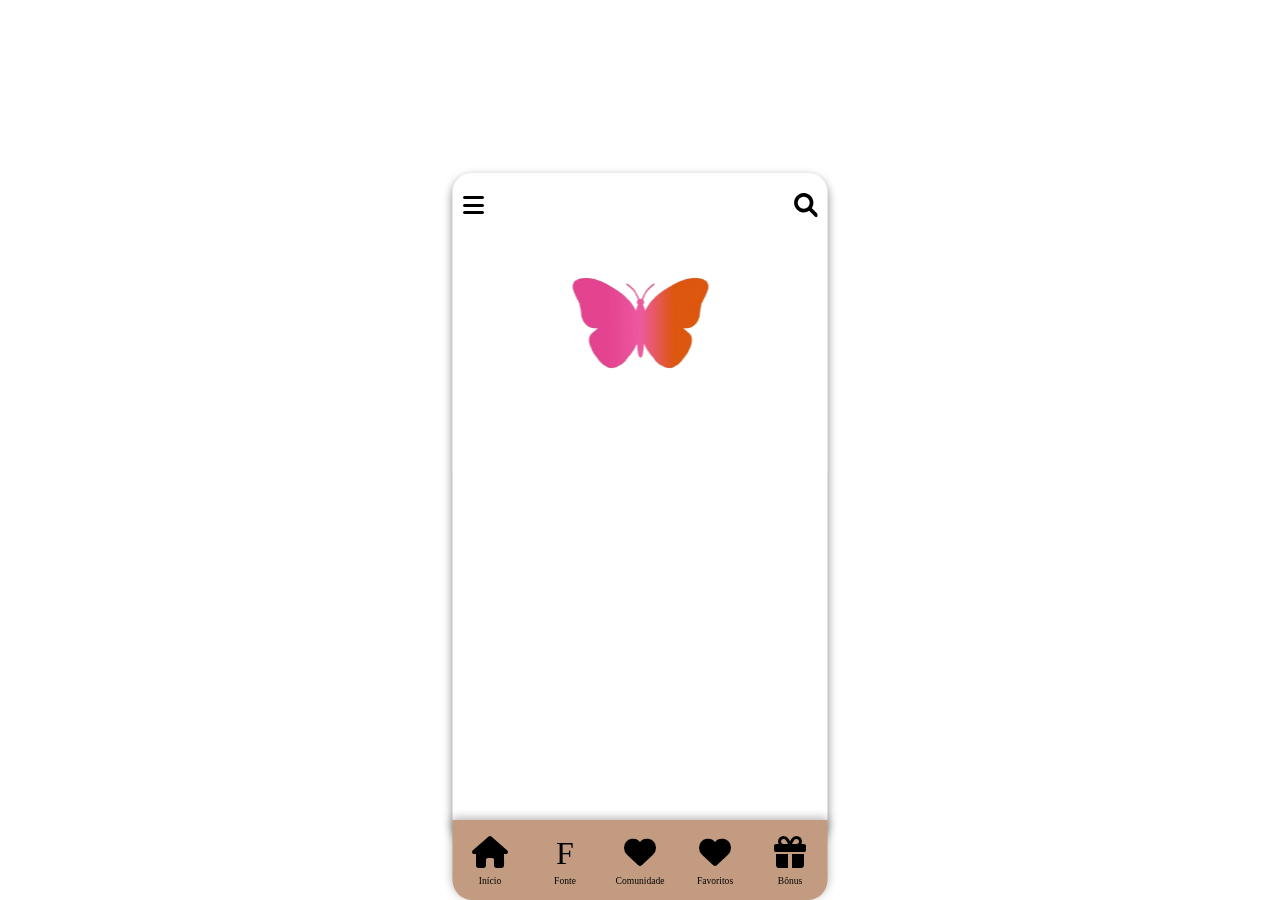
<file: index.html>
<!DOCTYPE html>
<html lang="pt-br">
<head>
    <meta charset="UTF-8">
    <meta name="viewport" content="width=device-width, initial-scale=1.0">
    <title>KFS-BETA</title>
    
    <!-- Link para Font Awesome -->
    <link rel="stylesheet" href="https://cdnjs.cloudflare.com/ajax/libs/font-awesome/6.0.0-beta3/css/all.min.css">
    
    <!-- Link para o Swiper CSS -->
    <link rel="stylesheet" href="https://unpkg.com/swiper/swiper-bundle.min.css">
    
    <style>
        /* Estilo do corpo */
        body {
            background-color: white;
            margin: 0;
        }

        /* Estilo do retângulo vertical */
        .vertical-rectangle {
            position: fixed;
            bottom: 60px;
            left: 50%;
            transform: translateX(-50%);
            width: 375px;
            height: 667px;
            background-color: white;
            z-index: 1;
            border-radius: 20px;
            box-shadow: 0px 4px 10px rgba(0, 0, 0, 0.5);
            overflow: hidden;
        }

        /* Estilo do slideshow */
        .swiper-container {
            width: 100%;
            height: 300px;
            position: relative;
            z-index: 0;
        }

        /* Estilo do slide */
        .swiper-slide {
            display: flex;
            justify-content: center;
            align-items: center;
            background-color: white;
        }

        /* Estilo da imagem dentro do slide */
        .swiper-slide img {
            max-width: 100%;
            max-height: 100%;
            object-fit: contain;
        }

        /* Estilo do ícone da lupa */
        .search-icon {
            position: absolute;
            top: 20px; /* Aumentado para 20px */
            right: 10px;
            font-size: 24px;
            color: #000;
            cursor: pointer;
            z-index: 10;
        }

        /* Estilo do ícone do menu hamburguer */
        .menu-icon {
            position: absolute;
            top: 20px; /* Aumentado para 20px */
            left: 10px;
            font-size: 24px;
            color: #000;
            cursor: pointer;
            z-index: 10;
        }

        /* Estilo para a barra lateral */
        .sidebar {
            height: 100%;
            width: 0;
            position: fixed;
            top: 0;
            left: 0;
            background-color: #c39b80;
            overflow-x: hidden;
            transition: 0.5s;
            padding-top: 60px;
            z-index: 20;
        }

        .sidebar a {
            padding: 10px 15px;
            text-decoration: none;
            font-size: 20px;
            color: white;
            display: block;
            transition: 0.3s;
        }

        .sidebar a:hover {
            background-color: #ffffff;
            color: #c39b80;
        }

        /* Estilo para fechar a barra lateral */
        .sidebar .closebtn {
            position: absolute;
            top: 0;
            right: 25px;
            font-size: 36px;
            margin-left: 50px;
        }

        /* Estilo para a barra de navegação */
        .navbar {
            display: flex;
            justify-content: space-around;
            align-items: center;
            background-color: #c39b80;
            padding: 10px 0;
            position: fixed;
            bottom: 0;
            left: 50%;
            transform: translateX(-50%);
            width: 375px;
            height: 60px;
            z-index: 2;
            border-radius: 0 0 20px 20px;
            box-shadow: 0px -2px 10px rgba(0, 0, 0, 0.3);
        }

        /* Estilo do ícone na barra de navegação */
        .navbar-item {
            flex: 1;
            text-align: center;
        }

        .navbar-item a {
            display: block;
            color: black;
            text-decoration: none;
            font-size: 2rem;
            padding: 5px;
            border-radius: 8px;
            transition: background-color 0.3s ease, color 0.3s ease;
        }

        /* Estilo ao passar o mouse sobre o botão */
        .navbar-item a:hover {
            background-color: #ffffff; /* Cor de fundo ao passar o mouse */
            color: #c39b80; /* Cor do ícone/texto ao passar o mouse */
        }

        .navbar-item .icon-name {
            display: block;
            font-size: 0.6rem;
            margin-top: 3px;
        }
    </style>
</head>
<body>

    <!-- Barra lateral -->
    <div id="mySidebar" class="sidebar">
        <a href="javascript:void(0)" class="closebtn" onclick="closeNav()">&times;</a>
        <a href="#">Opção 1</a>
        <a href="#">Opção 2</a>
        <a href="#">Opção 3</a>
        <a href="#">Opção 4</a>
    </div>

    <!-- Retângulo vertical -->
    <div class="vertical-rectangle">
        <!-- Ícone de menu hamburguer -->
        <i class="fas fa-bars menu-icon" onclick="openNav()"></i>

        <!-- Slideshow -->
        <div class="swiper-container">
            <div class="swiper-wrapper">
                <div class="swiper-slide"><img src="logo.png" alt="Logo"></div>
                <div class="swiper-slide"><img src="logo.png" alt="Logo"></div>
                <div class="swiper-slide"><img src="logo.png" alt="Logo"></div>
            </div>
            <!-- Ícone da lupa -->
            <i class="fas fa-search search-icon"></i>
        </div>
    </div>

    <!-- Barra de navegação inferior -->
    <div class="navbar">
        <div class="navbar-item"><a href="#"><i class="fas fa-home"></i><span class="icon-name">Início</span></a></div>
        <div class="navbar-item"><a href="#"><span class="icon-f">F</span><span class="icon-name">Fonte</span></a></div>
        <div class="navbar-item">
            <a href="#"><i class="fas fa-heart"></i><span class="icon-name">Comunidade</span></a>
        </div>
        <div class="navbar-item"><a href="#"><i class="fas fa-heart"></i><span class="icon-name">Favoritos</span></a></div>
        <div class="navbar-item"><a href="#"><i class="fas fa-gift"></i><span class="icon-name">Bônus</span></a></div>
    </div>

    <!-- Link para o Swiper JS -->
    <script src="https://unpkg.com/swiper/swiper-bundle.min.js"></script>
    <script>
        // Inicializando o Swiper
        const swiper = new Swiper('.swiper-container', {
            loop: true,
            autoplay: {
                delay: 3000,
                disableOnInteraction: false,
            },
            pagination: {
                el: '.swiper-pagination',
                clickable: true,
            },
        });

        // Funções para abrir e fechar a barra lateral
        function openNav() {
            document.getElementById("mySidebar").style.width = "250px";
        }

        function closeNav() {
            document.getElementById("mySidebar").style.width = "0";
        }
    </script>
</body>
</html>
</file>
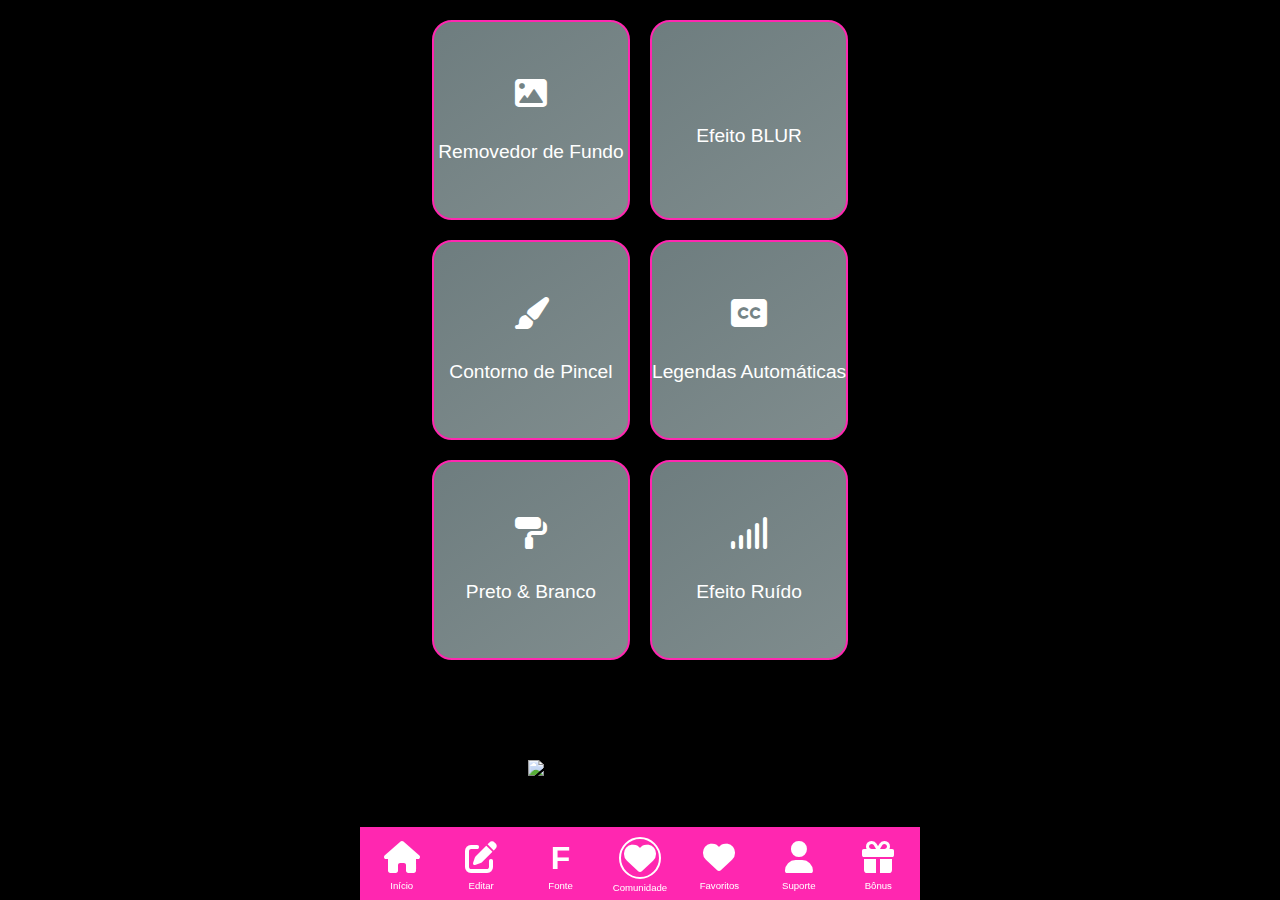
<file: editar.html>
<!DOCTYPE html>
<html lang="pt-br">
<head>
    <meta charset="UTF-8">
    <meta name="viewport" content="width=device-width, initial-scale=1.0">
    <title>APP-BETA</title>
    <!-- Link para Font Awesome -->
    <link rel="stylesheet" href="https://cdnjs.cloudflare.com/ajax/libs/font-awesome/6.0.0-beta3/css/all.min.css">
    <link rel="stylesheet" href="editar.css"> <!-- Link para o CSS externo -->
    <script>
        // Função para clicar no input de upload quando o bloco for clicado
        function uploadImage() {
            document.getElementById('imageUpload').click();
        }

        // Função para manipular o upload do arquivo e chamar a API de remoção de fundo
        async function handleFileUpload(event) {
            const file = event.target.files[0];
            if (file) {
                try {
                    const formData = new FormData();
                    formData.append("image_file", file);

                    const response = await fetch("https://api.remove.bg/v1.0/removebg", {
                        method: "POST",
                        headers: {
                            "X-Api-Key": "JJnQFKKJaXPRMrpi4e7zMyyh" // Chave da API
                        },
                        body: formData
                    });

                    if (response.ok) {
                        const blob = await response.blob();
                        const url = URL.createObjectURL(blob);
                        document.getElementById('outputImage').src = url; // Exibe a imagem com o fundo removido
                        alert("Fundo removido com sucesso!");
                    } else {
                        const errorText = await response.text();
                        alert("Erro ao remover o fundo: " + errorText);
                    }
                } catch (error) {
                    alert("Erro na comunicação com a API: " + error);
                }
            }
        }
    </script>
</head>
<body>
    <!-- Conteúdo principal -->
    <div class="container">
        <div class="bloco" onclick="uploadImage()">
            <i class="fas fa-image"></i><br>
            Removedor de Fundo
        </div>
        <div class="bloco">
            <i class="fas fa-blur"></i><br>
            Efeito BLUR
        </div>
        <div class="bloco">
            <i class="fas fa-paint-brush"></i><br>
            Contorno de Pincel
        </div>
        <div class="bloco">
            <i class="fas fa-closed-captioning"></i><br>
            Legendas Automáticas
        </div>
        <div class="bloco">
            <i class="fas fa-paint-roller"></i><br>
            Preto & Branco
        </div>
        <div class="bloco">
            <i class="fas fa-signal"></i><br>
            Efeito Ruído
        </div>
    </div>

    <!-- Input oculto para upload de imagem -->
    <input type="file" id="imageUpload" style="display: none;" accept="image/*" onchange="handleFileUpload(event)">

    <!-- Exibição da imagem com fundo removido -->
    <img id="outputImage" alt="Imagem com fundo removido" style="display: block; margin: 20px auto; max-width: 100%;"/>

    <!-- Barra de navegação inferior -->
    <div class="navbar">
        <div class="navbar-item"><a href="#"><i class="fas fa-home"></i><span class="icon-name">Início</span></a></div>
        <div class="navbar-item"><a href="editar.html"><i class="fas fa-edit"></i><span class="icon-name">Editar</span></a></div>
        <div class="navbar-item"><a href="#"><span class="icon-f">F</span><span class="icon-name">Fonte</span></a></div>
        <div class="navbar-item"><a href="#"><i class="fas fa-heart icon-heart-circle"></i><span class="icon-name">Comunidade</span></a></div>
        <div class="navbar-item"><a href="#"><i class="fas fa-heart"></i><span class="icon-name">Favoritos</span></a></div>
        <div class="navbar-item"><a href="#"><i class="fas fa-user"></i><span class="icon-name">Suporte</span></a></div>
        <div class="navbar-item"><a href="#"><i class="fas fa-gift"></i><span class="icon-name">Bônus</span></a></div>
    </div>
</body>
</html>
</file>
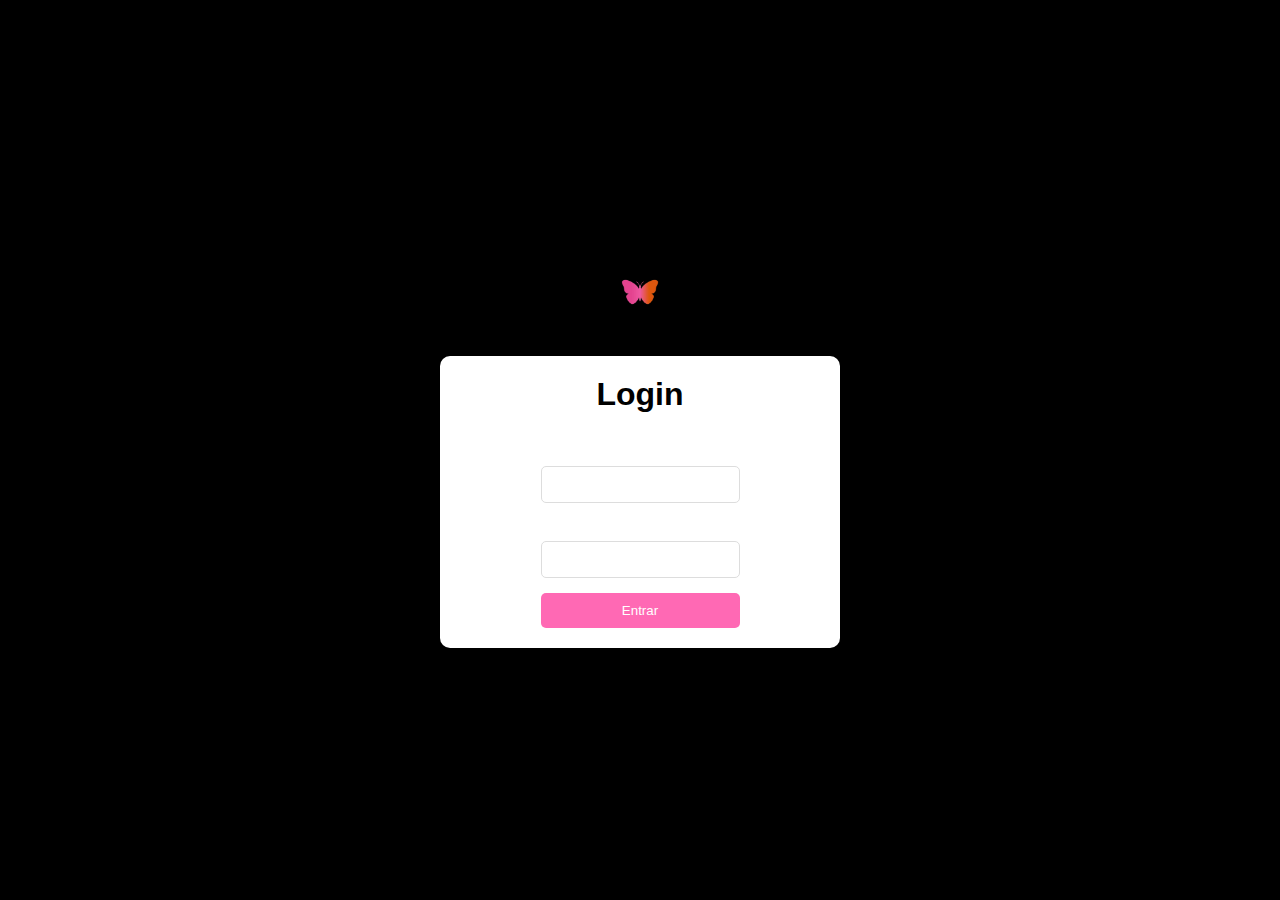
<file: login.html>
<!DOCTYPE html>
<html lang="pt-br">
<head>
    <meta charset="UTF-8">
    <meta name="viewport" content="width=device-width, initial-scale=1.0">
    <title>KFS-BETA</title>
    <link rel="stylesheet" href="styles.css"> <!-- Link para o CSS externo -->
    <link rel="stylesheet" href="login.css"> <!-- Link para o CSS de login -->
</head>
<body>
    <div class="top-header">
        <img src="logo.png" alt="Logo" class="logo">
    </div>

    <!-- Conteúdo principal -->
    <div class="container">
        <h1>Login</h1>
        <form class="login-form" id="loginForm" onsubmit="return validateForm()">
            <label for="email">E-mail:</label>
            <input type="email" id="email" name="email" required>

            <label for="password">Senha:</label>
            <input type="password" id="password" name="password" required>

            <button type="submit">Entrar</button>
        </form>
        <p id="error-message" style="color: red; display: none;"></p> <!-- Mensagem de erro -->
    </div>

    <script>
        function validateForm() {
            const email = document.getElementById('email').value;
            const password = document.getElementById('password').value;
            const errorMessage = document.getElementById('error-message');

            // Exemplo simples de verificação de senha
            const validPassword = "senha123"; // Defina a senha correta aqui

            if (password !== validPassword) {
                errorMessage.textContent = "Senha incorreta. Tente novamente.";
                errorMessage.style.display = "block";
                return false; // Impede o envio do formulário
            }

            // Se a senha estiver correta, redireciona para index.html
            errorMessage.style.display = "none";
            window.location.href = "index.html"; // Redireciona para index.html
            return false; // Impede o envio do formulário
        }
    </script>
</body>
</html>
</file>
<file: login.css>
body {
    font-family: Arial, sans-serif;
    margin: 0;
    padding: 0;
    display: flex;
    flex-direction: column;
    align-items: center;
    justify-content: center;
    height: 100vh;
    background-color: black; /* Fundo preto */
    color: white; /* Texto em branco para melhor contraste */
}

.top-header {
    margin-bottom: 20px;
    text-align: center;
}

.logo {
    width: 80px; /* Ajuste conforme necessário */
}

.container {
    width: 90%; /* Para telas de celular */
    max-width: 400px; /* Limita a largura em telas maiores */
    background-color: white; /* Fundo do container */
    border-radius: 10px;
    box-shadow: 0 2px 10px rgba(0, 0, 0, 0.1);
    padding: 20px;
    text-align: center;
}

h1 {
    margin-bottom: 20px;
    color: black; /* Muda a cor do título para preto */
}

.login-form {
    display: flex;
    flex-direction: column;
}

label {
    margin-bottom: 5px;
    text-align: left;
}

input {
    margin-bottom: 15px;
    padding: 10px;
    border: 1px solid #ddd;
    border-radius: 5px;
}

button {
    padding: 10px;
    background-color: #ff69b4; /* Cor rosa */
    color: white;
    border: none;
    border-radius: 5px;
    cursor: pointer;
}

button:hover {
    background-color: #ff1493; /* Cor ao passar o mouse */
}
</file>
<file: editar.css>
/* Reset básico */
* {
    margin: 0;
    padding: 0;
    box-sizing: border-box;
}

/* Configurações básicas do corpo */
body {
    font-family: 'Helvetica Neue', Arial, sans-serif;
    background-color: #000;
    display: flex;
    flex-direction: column;
    min-height: 100vh;
    overflow-y: auto;
}

/* Novo container para a logo e opções no topo */
.top-header {
    display: flex;
    flex-direction: column;
    align-items: center;
    padding-top: 80px; /* Espaçamento superior para a logo */
    width: 100%;
}

/* Estilo para a logo */
.logo {
    max-width: 300px; /* Ajuste o tamanho máximo da logo conforme necessário */
    margin-bottom: 1px; /* Espaçamento entre a logo e as opções */
}

/* Opções no topo com retângulos menores alinhados horizontalmente */
.top-options {
    display: flex;
    justify-content: center;
    align-items: center;
    gap: 1px; /* Espaçamento entre as opções */
    background-color: transparent; /* Fundo transparente */
    padding: 1px 0; /* Espaço interno reduzido */
    margin-bottom: 20px; /* Espaçamento abaixo das opções para os blocos */
}

/* Estilo dos retângulos das opções */
.option-rectangle {
    background-color: transparent; /* Remover fundo preto */
    border: 2px solid #808080; /* Borda cinza */
    color: #808080; /* Letras cinzas */
    padding: 0px 10px; /* Ajustar o padding */
    border-radius: 12px; /* Bordas arredondadas */
    font-size: 0.7rem; /* Tamanho menor do texto */
    text-align: center;
}

.option-rectangle a {
    color: #808080; /* Texto dentro dos links também cinza */
    text-decoration: none;
}

.option-rectangle:hover, .option-rectangle:active {
    background-color: #DE570E; /* Cor laranja atualizada */
}

.option-rectangle:hover a, .option-rectangle:active a {
    color: white; /* Letras brancas ao passar o mouse */
}

/* Espaçamento entre opções e blocos */
.container {
    display: grid;
    grid-template-columns: repeat(2, 1fr); /* 2 colunas */
    gap: 20px; /* Espaçamento entre os blocos */
    padding: 20px; /* Espaço ao redor dos blocos */
    max-width: 560px; /* Largura máxima do container igual à barra */
    margin: 0 auto; /* Centralizar horizontalmente */
    margin-bottom: 60px; /* Espaçamento adicional para a barra inferior */
}

/* Blocos */
.bloco {
    background: linear-gradient(145deg, #6e7d7f, #7f8c8d);
    color: white;
    text-align: center;
    height: 200px; /* Altura fixa para todos os blocos */
    border-radius: 20px; /* Bordas arredondadas */
    border: 2px solid #FF27B0;
    box-shadow: 0 4px 8px rgba(0, 0, 0, 0.3); /* Sombra reduzida */
    font-size: 1.2rem; /* Tamanho do texto ajustado */
    transition: all 0.3s ease;
    display: flex;
    flex-direction: column; /* Para empilhar ícone e texto */
    justify-content: center;
    align-items: center;
}

/* Alteração ao passar o mouse */
.bloco:hover, .bloco:active {
    transform: scale(1.05);
    box-shadow: 0 6px 15px rgba(0, 0, 0, 0.4);
}

/* Ícones dos blocos */
.bloco i {
    font-size: 2rem; /* Tamanho do ícone */
    margin-bottom: 10px; /* Espaçamento abaixo do ícone */
}

/* Barra de navegação inferior */
.navbar {
    background-color: #FF27B0;
    padding: 2px;
    display: flex;
    justify-content: space-around;
    align-items: center;
    border-top: 3px solid #FF27B0;
    box-shadow: 0 -3px 40px rgba(0, 0, 0, 0.5);
    position: fixed;
    width: 100%;
    max-width: 560px; /* Mesma largura máxima dos blocos */
    bottom: 0;
    left: 50%;
    transform: translateX(-50%);
    z-index: 2;
}

/* Outros ajustes */
.navbar-item {
    flex: 1;
    text-align: center;
    margin: 0 5px; /* Margem reduzida */
}

.navbar-item a {
    display: block;
    color: white;
    text-decoration: none;
    font-size: 2rem; /* Tamanho menor dos ícones */
    padding: 5px; /* Reduzindo o padding */
    border-radius: 8px; /* Bordas mais arredondadas */
    transition: background-color 0.3s ease, transform 0.3s ease;
}

.navbar-item a:hover, .navbar-item a:active {
    background-color: #e0489b;
    transform: scale(1.1);
}

.navbar-item .icon-name {
    display: block;
    font-size: 0.6rem; /* Tamanho menor do texto abaixo dos ícones */
    margin-top: 3px; /* Margem menor entre ícone e texto */
}

/* Ícone "F" sem círculo */
.icon-f {
    font-weight: bold;
}

/* Ícone de coração com círculo */
.icon-heart-circle {
    border: 2px solid white;
    padding: 3px; /* Padding menor para ajustar ao ícone reduzido */
    border-radius: 50%;
}

/* Ícone de pesquisa no topo */
.top-nav {
    display: flex;
    justify-content: center; /* Centralizar a lupa */
    align-items: center;
    background-color: transparent; /* Fundo transparente */
    padding: 10px; /* Padding original */
    position: fixed;
    top: 0;
    right: 0;
    width: 5px; /* Largura original */
    height: 30px; /* Altura original */
    z-index: 3; /* Acima das opções no topo */
    border-radius: 50%; /* Bordas arredondadas */
}

.search-icon-top a {
    color: white;
    text-decoration: none;
}

.search-icon-top i {
    font-size: 1.2rem; /* Tamanho original da lupa */
}
</file>
<file: styles.css>
/* Reset básico */
* {
    margin: 0;
    padding: 0;
    box-sizing: border-box;
}

/* Configurações básicas do corpo */
body {
    font-family: 'Helvetica Neue', Arial, sans-serif;
    background-color: #f0f8ff; /* Branco gelo */
    display: flex;
    flex-direction: column;
    min-height: 100vh;
    overflow-y: auto;
    justify-content: flex-end;
}

/* Estilo da barra de navegação inferior */
.navbar {
    background-color: #deb887; /* Cor madeira clara */
    padding: 2px;
    display: flex;
    justify-content: space-around;
    align-items: center;
    width: 100%;
    max-width: 560px; /* Mesma largura máxima dos blocos */
    box-shadow: 0 -3px 40px rgba(0, 0, 0, 0.5);
    position: fixed;
    bottom: 0;
    left: 50%;
    transform: translateX(-50%);
    z-index: 2;
}

.navbar-item {
    flex: 1;
    text-align: center;
    margin: 0 5px;
}

.navbar-item a {
    display: block;
    color: black; /* Ícones em preto */
    text-decoration: none;
    font-size: 2rem; /* Tamanho menor dos ícones */
    padding: 5px;
    border-radius: 8px;
    transition: background-color 0.3s ease, transform 0.3s ease;
}

.navbar-item a:hover, .navbar-item a:active {
    background-color: #e0489b;
    transform: scale(1.1);
}

.navbar-item .icon-name {
    display: block;
    font-size: 0.6rem; /* Tamanho menor do texto abaixo dos ícones */
    margin-top: 3px; /* Margem menor entre ícone e texto */
}

/* Ícone "F" sem círculo */
.icon-f {
    font-weight: bold;
}

/* Ícone de coração com círculo */
.icon-heart {
    position: relative;
    font-size: 1.5em;
    z-index: 2;
}

/* Estilo para a meia circunferência */
.half-circle {
    position: absolute;
    bottom: 100%; /* Coloca a meia circunferência acima da barra */
    left: 50%;
    transform: translateX(-50%);
    width: 100px; /* Largura da meia circunferência */
    height: 50px; /* Altura da meia circunferência */
    border-radius: 50px 50px 0 0; /* Arredondando a parte superior */
    background-color: #ffcccc;
    z-index: 1;
}

/* Estilo dos blocos */
.container {
    display: flex;
    flex-direction: column;
    align-items: center;
    gap: 10px; /* Reduz o espaçamento entre os blocos */
    padding: 0 20px;
}

.bloco {
    background: linear-gradient(145deg, #6e7d7f, #7f8c8d);
    color: white;
    text-align: center;
    padding: 20px 30px;
    width: 100%;
    max-width: 540px;
    border-radius: 50px;
    box-shadow: 0 8px 20px rgba(0, 0, 0, 0.5);
    font-size: 1.6rem;
    transition: all 0.3s ease;
    height: 370px;
    display: flex;
    justify-content: center;
    align-items: center;
    position: relative;
}

.imagem-bloco {
    max-width: 100%;
    height: auto;
    display: block;
    margin-top: 10px;
}

.bloco:hover, .bloco:active {
    transform: scale(1.05);
    box-shadow: 0 12px 30px rgba(0, 0, 0, 0.6);
}
</file>
